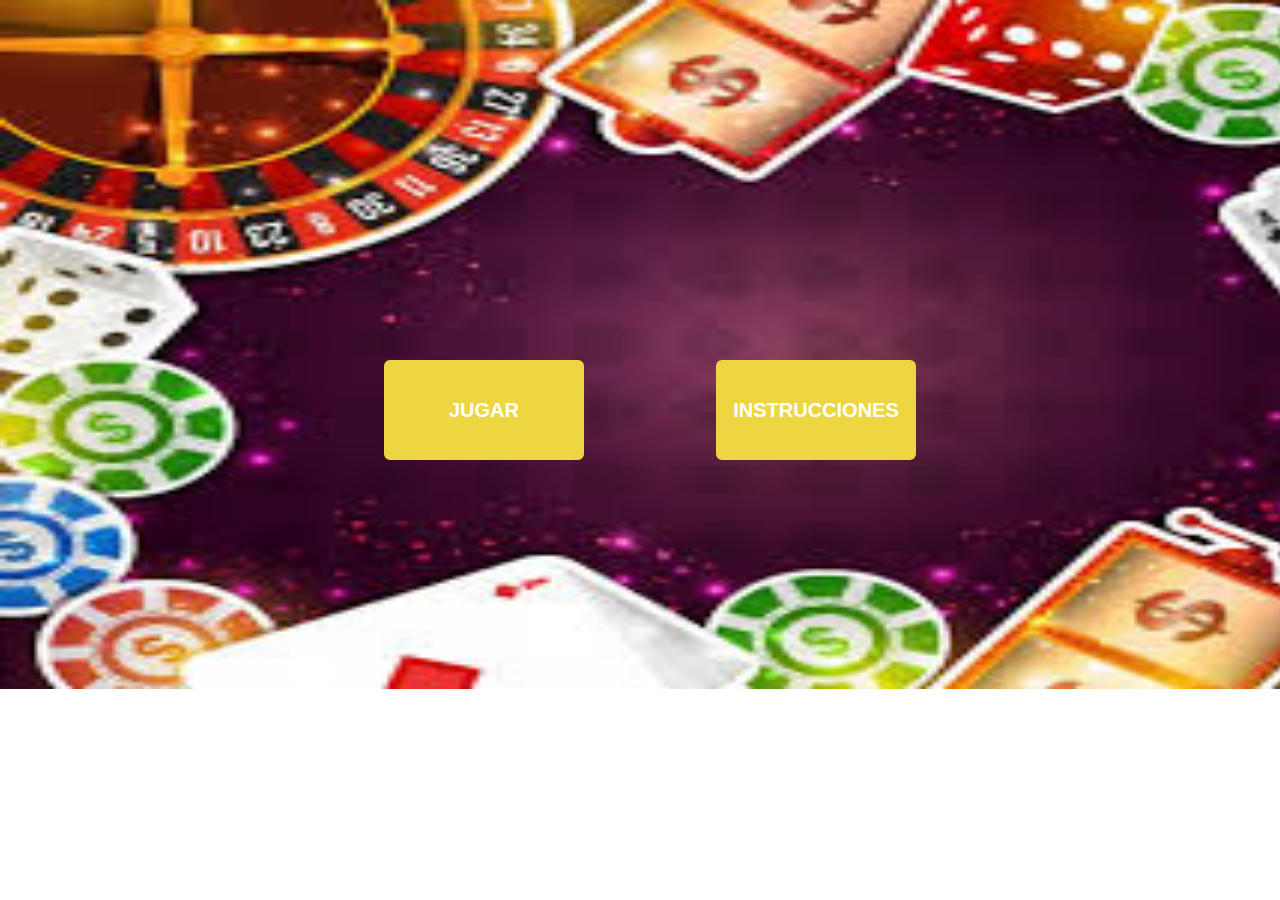
<file: index.html>
<!DOCTYPE html>
<html>
<head>
	<title>Index</title>
	<link rel="stylesheet" type="text/css" href="css.css">
	<script src="js.js" language="javascript" type="text/javascript"></script>
</head>
<body>
<div class="cua1">
	<a href="juego.html"><button class="bj">JUGAR</button></a>
	<a href="instu.html"><button class="bi">INSTRUCCIONES</button></a>
</div>
</body>
</html>
</file>
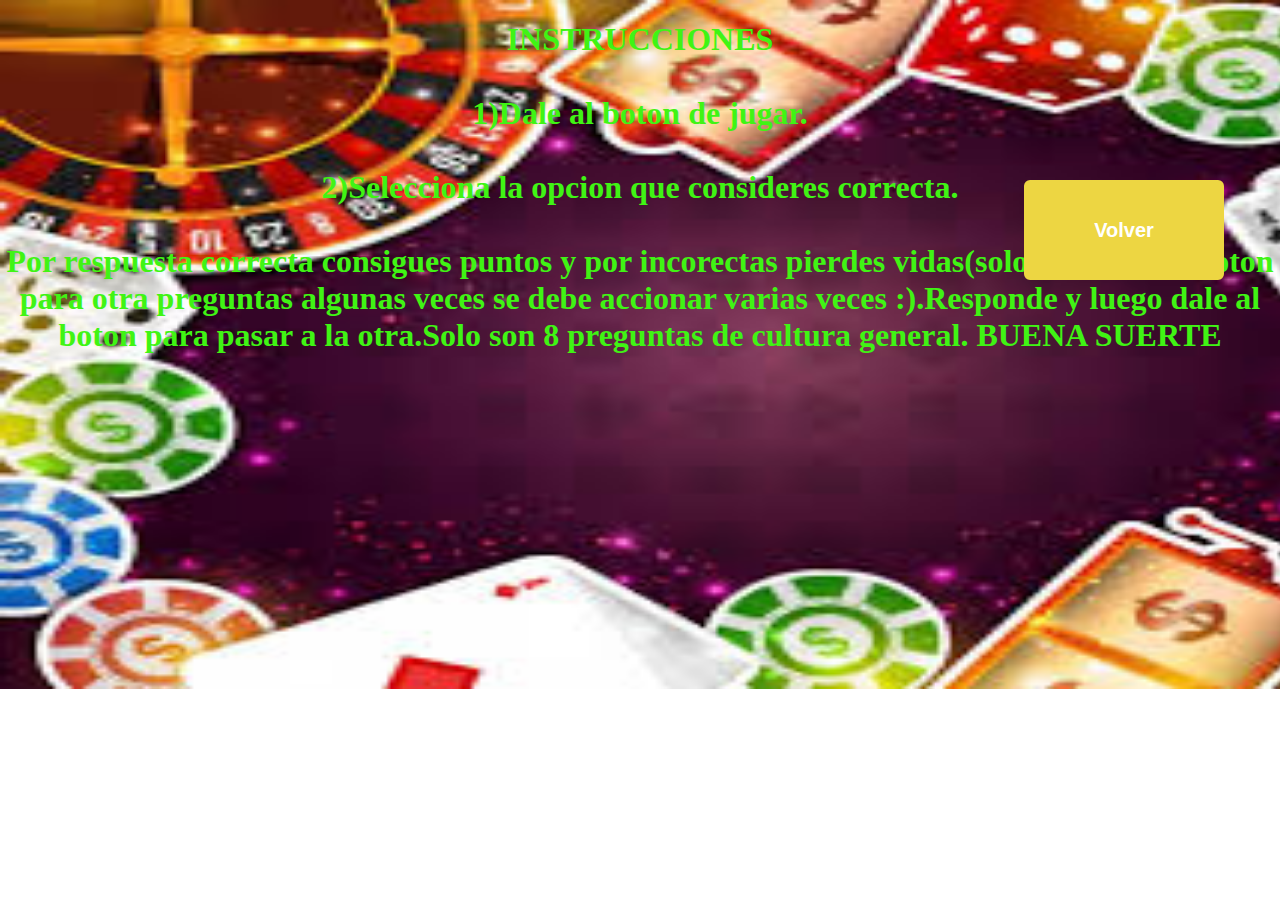
<file: instu.html>
<!DOCTYPE html>
<html>
<head>
	<title>Instrucciones</title>
	<link rel="stylesheet" type="text/css" href="css.css">
	<script src="js.js" language="javascript" type="text/javascript"></script>
</head>
<body>
<div class="cua1">
	<div class="cua"><center><h1>INSTRUCCIONES<br><br>1)Dale al boton de jugar.<br><br>2)Selecciona la opcion que consideres correcta.<br><br>Por respuesta correcta consigues puntos y por incorectas pierdes vidas(solo tienes 3).El boton para otra preguntas algunas veces se debe accionar varias veces :).Responde y luego dale al boton para pasar a la otra.Solo son 8 preguntas de cultura general. BUENA SUERTE</h1></center></div>

</div>
<a href="index.html"><button class="b">Volver</button></a>
</body>
</html>
</file>
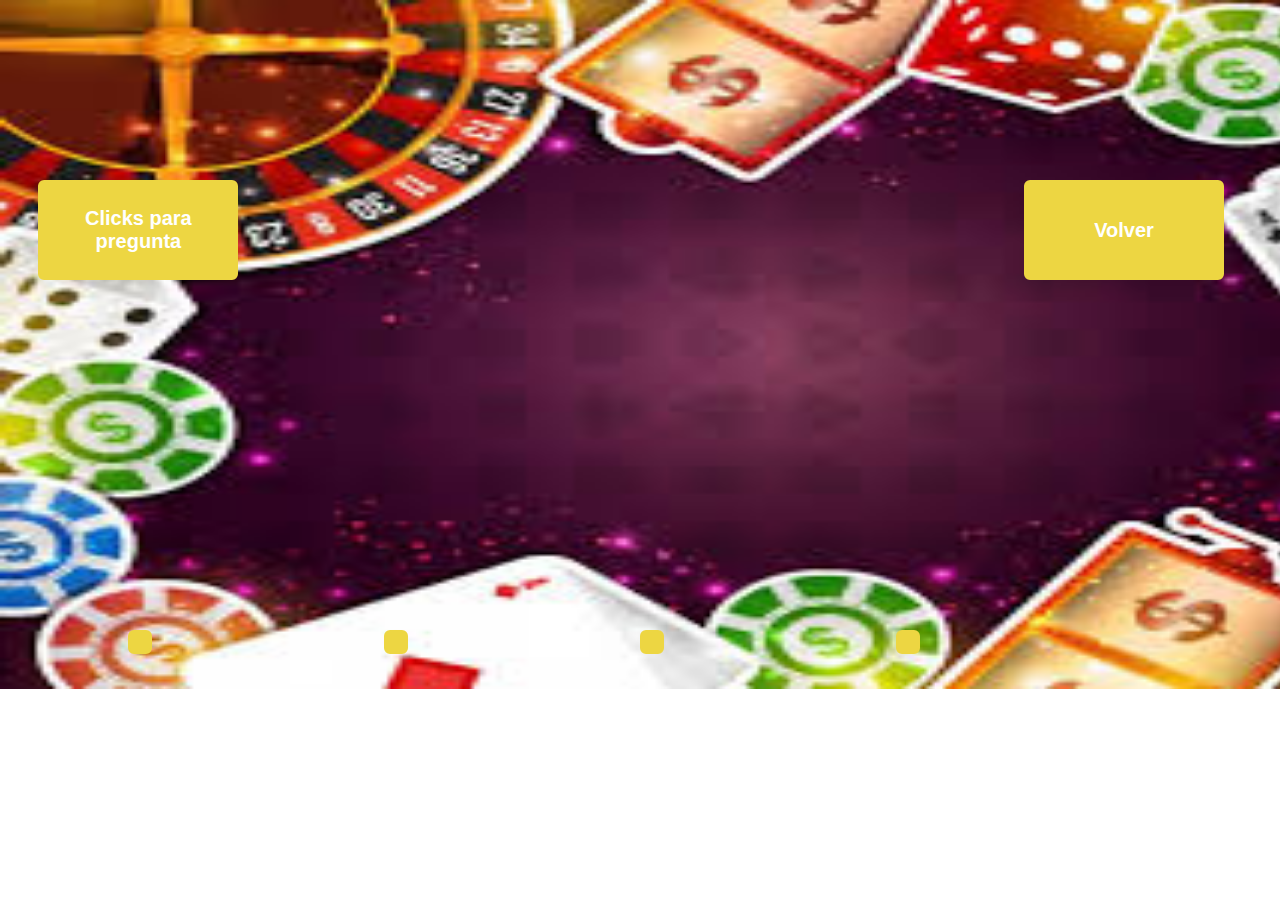
<file: juego.html>
<!DOCTYPE html>
<html>
<head>
	<title>Trivia</title>
	<link rel="stylesheet" type="text/css" href="css.css">
  <script src="js.js" language="javascript" type="text/javascript"></script>
</head>
<body>
  <div class="cua1">
	<div id="cua2" class="cua2"><h1><center><p id="cua2"></p></center></h1></div>
	<button onclick="aleatorio()" class="be">Clicks para pregunta</button>
	<div style="background: red"></div>
	<button class="b1" id="b1" onclick="res1()"></button>
	<button class="b2" id="b2" onclick="res2()"></button>
	<button class="b3" id="b3" onclick="res3()"></button>
	<button class="b4" id="b4" onclick="res4()"></button>
<a href="index.html"><button class="b">Volver</button></a>
</div>
</body>
</html>
</file>
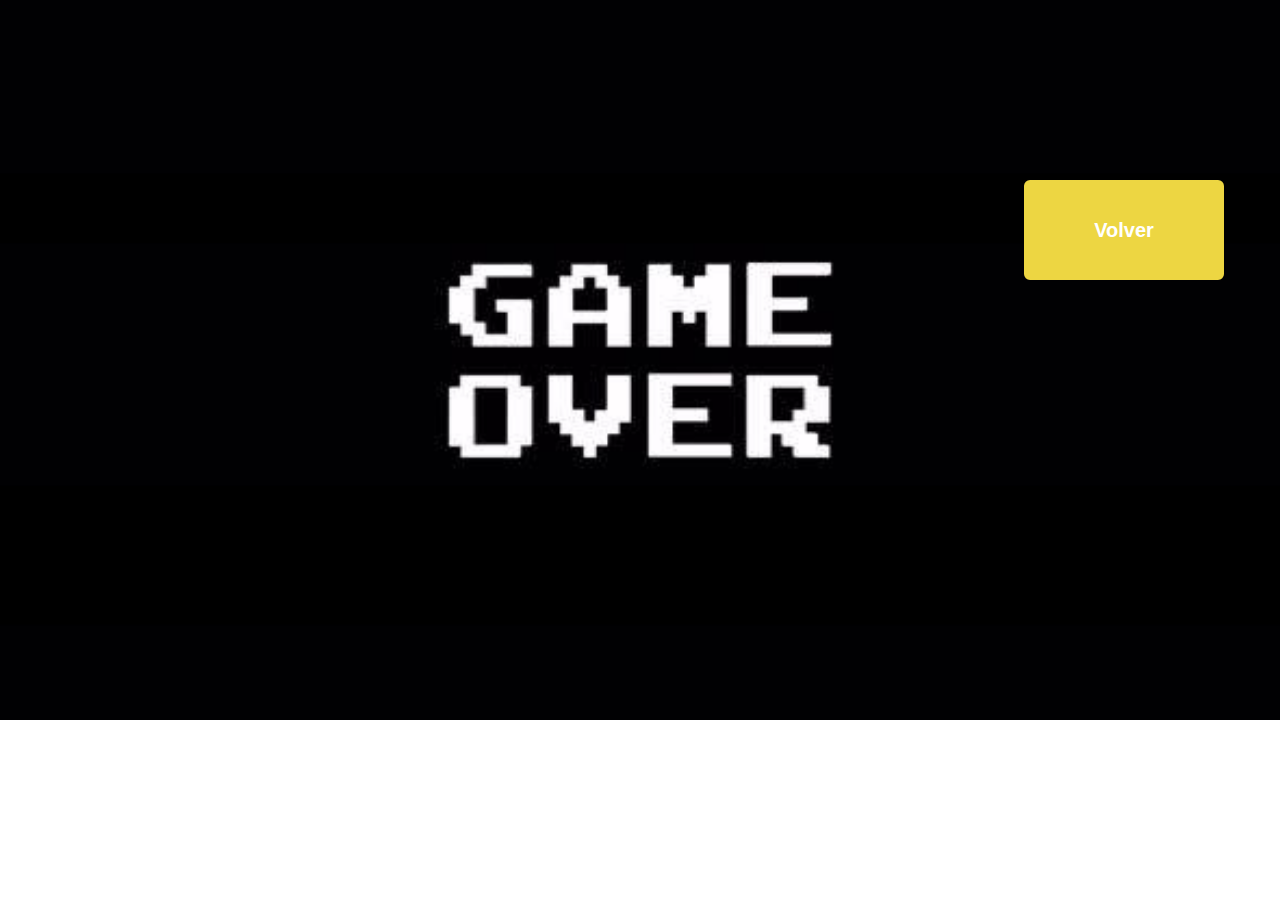
<file: lose.html>
<!DOCTYPE html>
<html>
<head>
	<link rel="stylesheet" type="text/css" href="css.css">
	<script src="js.js" language="javascript" type="text/javascript"></script>
	<style type="text/css">
		.B{
			background-image: url(go.jpg);
			background-repeat: no-repeat;
			width: 100%;
			height: 100%;
			background-size: 100%;
		}
	</style>
	<title></title>
</head>
<body class="B">
<a href="index.html"><button class="b">Volver</button></a>
</body>
</html>
</file>
<file: css.css>
.cua1{
	width: 100%;
	height: 100%;
	position: absolute;
	top: 0%;
	left:0%;
	background-image: url(fondo.jpg);
	background-repeat: no-repeat;
	background-size: 1500px 689px;
	color: #40F414 ;
}
.bj{
	position: relative;
	top: 40%;
	left: 30%;
	width: 200px;
	height: 100px;
	font-size: 20px;
	    text-decoration: none;
    padding: 10px;
    font-weight: 600;
    font-size: 20px;
    color: white ;
    background-color: #EDD642 ;
    border-radius: 6px;
    border: 2px solid #EDD642 ;


}
.bi{

	position: relative;
	top: 40%;
	left: 40%;
	width: 200px;
	height: 100px;
	font-size: 20px;
	    text-decoration: none;
    padding: 10px;
    font-weight: 600;
    font-size: 20px;
    color: white ;
    background-color: #EDD642 ;
    border-radius: 6px;
    border: 2px solid #EDD642 ;


}
.cua2{
		position: absolute;
	top: 20%;
	left: 25%;
	width: 700px;
	height: 200px;
	color: #40F414 ;
	font-size: 60px;
	margin-left: auto;
	margin-top: auto;
}
}
.cua{
	width: 50%;
	height: 40%;
	position: relative;
	top: 40%;
	left: 20%;
	font-size: 30px;
    color: white;
        text-decoration: none;
    padding: 10px;
    font-weight: 600;
    font-size: 20px;
    color: #40F414 ;
    background-color: #53C1C2;
    border-radius: 6px;
    border: 2px solid #53C1C2;


}
.b{
	position: absolute;
	top: 20%;
	left: 80%;
	width: 200px;
	height: 100px;
	font-size: 20px;
	    text-decoration: none;
    padding: 10px;
    font-weight: 600;
    font-size: 20px;
    color: white;
    background-color: #EDD642 ;
    border-radius: 6px;
    border: 2px solid #EDD642 ;


}
.b1{
	    text-decoration: none;
    padding: 10px;
    font-weight: 600;
    font-size: 20px;
    color: #ffffff;
    background-color: #EDD642 ;
    border-radius: 6px;
    border: 2px solid #EDD642 ;
    position: absolute;
	top: 70%;
	left: 70%;

}
.b2{
	    text-decoration: none;
    padding: 10px;
    font-weight: 600;
    font-size: 20px;
    color: #ffffff;
    background-color: #EDD642 ;
    border-radius: 6px;
    border: 2px solid #EDD642 ;
    position: absolute;
	top: 70%;
	left: 50%;

}
.b3{
	    text-decoration: none;
    padding: 10px;
    font-weight: 600;
    font-size: 20px;
    color: #ffffff;
    background-color: #EDD642 ;
    border-radius: 6px;
    border: 2px solid #EDD642 ;
    position: absolute;
	top: 70%;
	left: 10%;

}
.b4{
	    text-decoration: none;
    padding: 10px;
    font-weight: 600;
    font-size: 20px;
    color: #ffffff;
    background-color: #EDD642 ;
    border-radius: 6px;
    border: 2px solid #EDD642 ;
    position: absolute;
	top: 70%;
	left: 30%;

}
.be{
	position: absolute;
	top: 20%;
	left: 3%;
	width: 200px;
	height: 100px;
	font-size: 20px;
	    text-decoration: none;
    padding: 10px;
    font-weight: 600;
    font-size: 20px;
    color: #ffffff;
    background-color:#EDD642 ;
    border-radius: 6px;
    border: 2px solid #EDD642 ;


}
.g{
	display: none;
}
</file>
